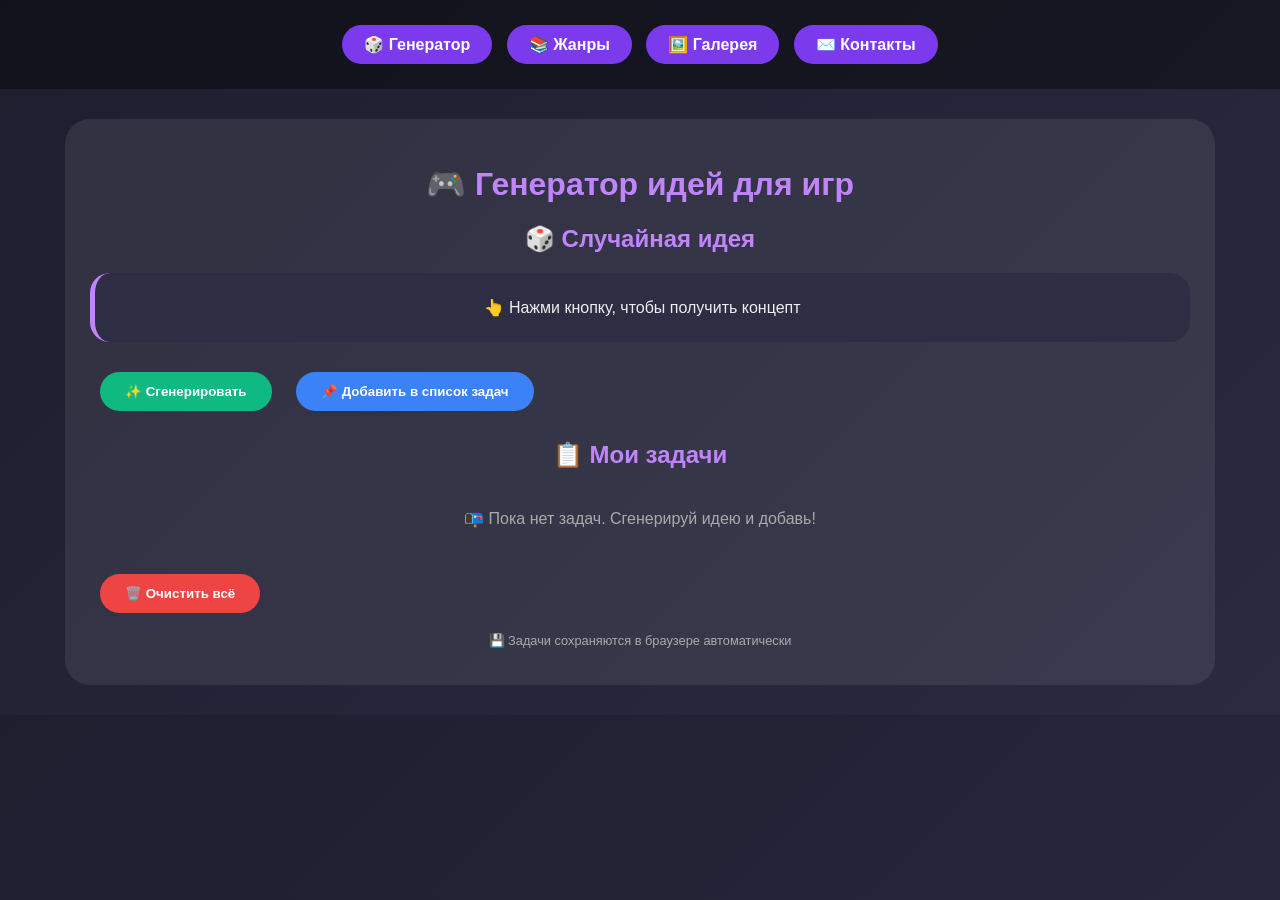
<file: index.html>
<!DOCTYPE html>
<html lang="ru">
<head>
    <meta charset="UTF-8">
    <meta name="viewport" content="width=device-width, initial-scale=1.0">
    <title>GameIdeas — главная</title>
    <link rel="stylesheet" href="style.css">
</head>
<body>
    <div class="menu">
        <a href="index.html" class="button">🎲 Генератор</a>
        <a href="catalog.html" class="button">📚 Жанры</a>
        <a href="gallery.html" class="button">🖼️ Галерея</a>
        <a href="contacts.html" class="button">✉️ Контакты</a>
    </div>

    <div class="container">
        <h1>🎮 Генератор идей для игр</h1>
        
        <div class="generator-block">
            <h2>🎲 Случайная идея</h2>
            <div class="idea-card" id="ideaCard">
                👆 Нажми кнопку, чтобы получить концепт
            </div>
            <button class="action-btn" id="generateBtn">✨ Сгенерировать</button>
            <button class="save-btn" id="saveBtn">📌 Добавить в список задач</button>
        </div>

        <div class="planner-block">
            <h2>📋 Мои задачи</h2>
            <div id="tasksList" class="tasks-list"></div>
            <button class="reset-btn" id="clearBtn">🗑️ Очистить всё</button>
            <p class="hint">💾 Задачи сохраняются в браузере автоматически</p>
        </div>
    </div>

    <script>
        // 15 сеттингов
        const settings = ["Космос", "Средневековье", "Киберпанк", "Постапокалипсис", "Подводный мир", 
                          "Древний Египет", "Викторианская Англия", "Дикий Запад", "Япония самураев", 
                          "Зомби-апокалипсис", "Фэнтези", "Научная фантастика", "Подземелье", "Стимпанк", "Джунгли"];
        
        // 15 жанров
        const genres = ["Рогалик", "Платформер", "Головоломка", "RPG", "Стелс", "Выживание", 
                        "Симулятор", "Экшен", "Хоррор", "Метроидвания", "Квест", "Стратегия", 
                        "Градостроитель", "Карточная игра", "Файтинг"];
        
        // 15 механик
        const mechanics = ["крафт предметов", "прокачка персонажа", "строительство базы", "управление отрядом", 
                           "торговля", "охота на боссов", "диалоги с выбором", "система репутации", 
                           "разрушаемое окружение", "паркур", "скрытность", "взлом", "алхимия", 
                           "мутации", "временные петли"];

        let tasks = [];

        function loadTasks() {
            const saved = localStorage.getItem('gameTasks');
            if (saved) tasks = JSON.parse(saved);
            renderTasks();
        }

        function saveTasks() {
            localStorage.setItem('gameTasks', JSON.stringify(tasks));
            renderTasks();
        }

        function generateIdea() {
            const setting = settings[Math.floor(Math.random() * settings.length)];
            const genre = genres[Math.floor(Math.random() * genres.length)];
            const mechanic = mechanics[Math.floor(Math.random() * mechanics.length)];
            return `${setting} + ${genre}\n🎯 Механика: ${mechanic}`;
        }

        function renderTasks() {
            const container = document.getElementById('tasksList');
            if (tasks.length === 0) {
                container.innerHTML = '<p class="empty-hint">📭 Пока нет задач. Сгенерируй идею и добавь!</p>';
                return;
            }
            container.innerHTML = '';
            tasks.forEach((task, i) => {
                const div = document.createElement('div');
                div.className = 'task-item';
                div.innerHTML = `
                    <div class="task-text">${task.text}</div>
                    <button class="task-delete" data-id="${i}">❌ Удалить</button>
                `;
                container.appendChild(div);
            });
            document.querySelectorAll('.task-delete').forEach(btn => {
                btn.onclick = () => {
                    tasks.splice(parseInt(btn.dataset.id), 1);
                    saveTasks();
                };
            });
        }

        let currentIdea = "";

        document.getElementById('generateBtn').onclick = () => {
            currentIdea = generateIdea();
            document.getElementById('ideaCard').innerHTML = `<strong>💡 Концепт:</strong><br>${currentIdea.replace(/\n/g, '<br>')}`;
        };

        document.getElementById('saveBtn').onclick = () => {
            if (!currentIdea) { alert("Сначала сгенерируй идею!"); return; }
            tasks.push({ text: currentIdea });
            saveTasks();
            alert("✅ Добавлено в задачи!");
        };

        document.getElementById('clearBtn').onclick = () => {
            if (confirm("Удалить все задачи?")) { tasks = []; saveTasks(); }
        };

        loadTasks();
    </script>
</body>
</html>
</file>
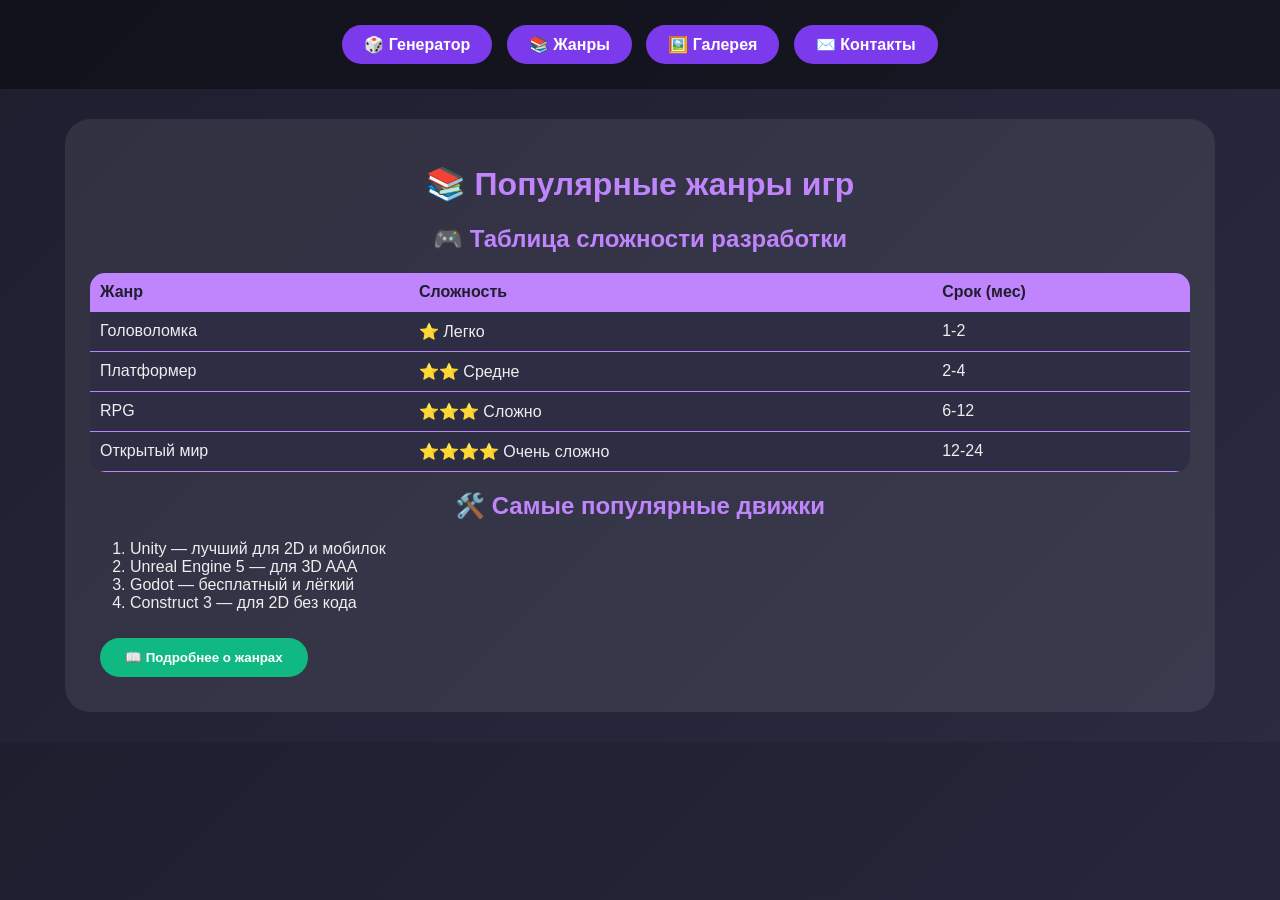
<file: catalog.html>
<!DOCTYPE html>
<html lang="ru">
<head>
    <meta charset="UTF-8">
    <title>Жанры игр</title>
    <link rel="stylesheet" href="style.css">
</head>
<body>
    <div class="menu">
        <a href="index.html" class="button">🎲 Генератор</a>
        <a href="catalog.html" class="button">📚 Жанры</a>
        <a href="gallery.html" class="button">🖼️ Галерея</a>
        <a href="contacts.html" class="button">✉️ Контакты</a>
    </div>

    <div class="container">
        <h1>📚 Популярные жанры игр</h1>
        
        <h2>🎮 Таблица сложности разработки</h2>
        <table>
            <tr><th>Жанр</th><th>Сложность</th><th>Срок (мес)</th></tr>
            <tr><td>Головоломка</td><td>⭐ Легко</td><td>1-2</td></tr>
            <tr><td>Платформер</td><td>⭐⭐ Средне</td><td>2-4</td></tr>
            <tr><td>RPG</td><td>⭐⭐⭐ Сложно</td><td>6-12</td></tr>
            <tr><td>Открытый мир</td><td>⭐⭐⭐⭐ Очень сложно</td><td>12-24</td></tr>
        </table>

        <h2>🛠️ Самые популярные движки</h2>
        <ol>
            <li>Unity — лучший для 2D и мобилок</li>
            <li>Unreal Engine 5 — для 3D AAA</li>
            <li>Godot — бесплатный и лёгкий</li>
            <li>Construct 3 — для 2D без кода</li>
        </ol>

        <button class="action-btn" onclick="alert('Справочник обновляется каждый месяц')">📖 Подробнее о жанрах</button>
    </div>
</body>
</html>
</file>
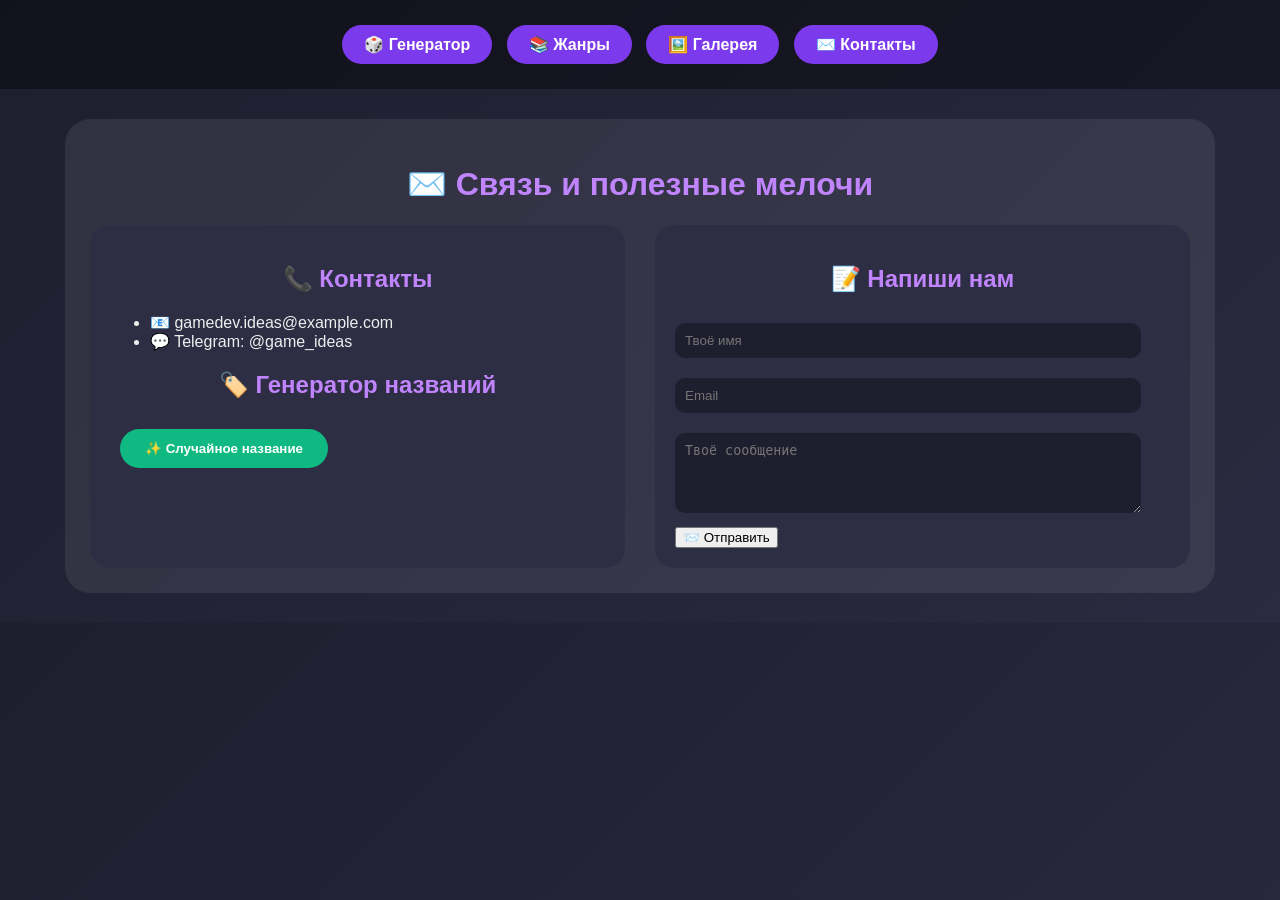
<file: contacts.html>
<!DOCTYPE html>
<html lang="ru">
<head>
    <meta charset="UTF-8">
    <title>Контакты</title>
    <link rel="stylesheet" href="style.css">
</head>
<body>
    <div class="menu">
        <a href="index.html" class="button">🎲 Генератор</a>
        <a href="catalog.html" class="button">📚 Жанры</a>
        <a href="gallery.html" class="button">🖼️ Галерея</a>
        <a href="contacts.html" class="button">✉️ Контакты</a>
    </div>

    <div class="container">
        <h1>✉️ Связь и полезные мелочи</h1>

        <div class="contact-grid">
            <div class="contact-info">
                <h2>📞 Контакты</h2>
                <ul>
                    <li>📧 gamedev.ideas@example.com</li>
                    <li>💬 Telegram: @game_ideas</li>
                </ul>
                <h2>🏷️ Генератор названий</h2>
                <button class="action-btn" id="nameBtn">✨ Случайное название</button>
                <p id="generatedName" class="name-result"></p>
            </div>

            <div class="contact-form">
                <h2>📝 Напиши нам</h2>
                <form id="feedbackForm">
                    <input type="text" id="name" placeholder="Твоё имя" required>
                    <input type="email" id="email" placeholder="Email" required>
                    <textarea id="msg" rows="4" placeholder="Твоё сообщение" required></textarea>
                    <button type="button" id="submitBtn">📨 Отправить</button>
                </form>
            </div>
        </div>
    </div>

    <script>
        const gameNames = ["Dark Echo", "Solar Winds", "Crystal Core", "Iron Harvest", "Neon Shadows", 
                           "Frostbound", "Emberfall", "Star Nomad", "Hollow Signal", "Titan Spire"];
        
        document.getElementById('nameBtn').onclick = () => {
            const randomName = gameNames[Math.floor(Math.random() * gameNames.length)];
            document.getElementById('generatedName').innerHTML = `🎮 ${randomName}`;
        };

        document.getElementById('submitBtn').onclick = () => {
            const name = document.getElementById('name').value.trim();
            const email = document.getElementById('email').value.trim();
            const msg = document.getElementById('msg').value.trim();
            if (!name || !email || !msg) alert("Заполни все поля!");
            else if (!email.includes('@')) alert("Введи корректный email");
            else {
                alert(`Спасибо, ${name}! Сообщение отправлено.`);
                document.getElementById('feedbackForm').reset();
            }
        };
    </script>
</body>
</html>
</file>
<file: style.css>
body {
    font-family: 'Segoe UI', Tahoma, Geneva, Verdana, sans-serif;
    background: linear-gradient(135deg, #1e1e2f, #2a2a40);
    color: #eee;
    margin: 0;
    padding: 0;
}
.menu { text-align: center; padding: 20px; background: rgba(0,0,0,0.4); position: sticky; top: 0; }
.button {
    background: #7c3aed; color: white; padding: 10px 22px; margin: 5px;
    text-decoration: none; display: inline-block; border-radius: 25px;
    font-weight: bold; transition: 0.2s;
}
.button:hover { background: #6d28d9; transform: scale(1.03); }
.container { max-width: 1100px; margin: 30px auto; padding: 25px; background: rgba(255,255,255,0.08); border-radius: 25px; }
h1, h2 { color: #c084fc; text-align: center; }
.action-btn, .save-btn, .reset-btn {
    border: none; padding: 12px 25px; margin: 10px; border-radius: 30px;
    font-weight: bold; cursor: pointer; transition: 0.2s;
}
.action-btn { background: #10b981; color: white; }
.action-btn:hover { background: #059669; }
.save-btn { background: #3b82f6; color: white; }
.save-btn:hover { background: #2563eb; }
.reset-btn { background: #ef4444; color: white; }
.reset-btn:hover { background: #dc2626; }
.idea-card { background: #2d2d44; border-radius: 20px; padding: 25px; margin: 20px 0; text-align: center; border-left: 5px solid #c084fc; }
.task-item { background: #2d2d44; margin: 10px 0; padding: 12px; border-radius: 12px; display: flex; justify-content: space-between; align-items: center; }
.task-delete { background: #ef4444; color: white; border: none; padding: 5px 12px; border-radius: 15px; cursor: pointer; }
.empty-hint { text-align: center; color: #aaa; padding: 20px; }
.gallery-grid { display: flex; flex-wrap: wrap; gap: 20px; justify-content: center; }
.gallery-item { background: #2d2d44; border-radius: 15px; padding: 10px; width: 250px; text-align: center; }
.gallery-item img { width: 100%; border-radius: 12px; height: 170px; object-fit: cover; }
.like-btn { background: #ec489a; color: white; border: none; padding: 8px 16px; border-radius: 20px; margin-top: 8px; cursor: pointer; }
.contact-grid { display: flex; flex-wrap: wrap; gap: 30px; }
.contact-info, .contact-form { flex: 1; background: #2d2d44; padding: 20px; border-radius: 20px; }
input, textarea { width: 90%; padding: 10px; margin: 10px 0; border-radius: 10px; border: none; background: #1e1e2f; color: white; }
table { width: 100%; border-collapse: collapse; background: #2d2d44; border-radius: 15px; overflow: hidden; }
th, td { padding: 10px; text-align: left; border-bottom: 1px solid #c084fc; }
th { background: #c084fc; color: #1e1e2f; }
.name-result { font-size: 1.3em; text-align: center; margin-top: 15px; color: #c084fc; }
.hint { font-size: 0.8em; text-align: center; color: #aaa; margin-top: 10px; }
@media (max-width: 700px) { .gallery-item, .contact-info, .contact-form { width: 100%; } .task-item { flex-direction: column; } }
</file>
